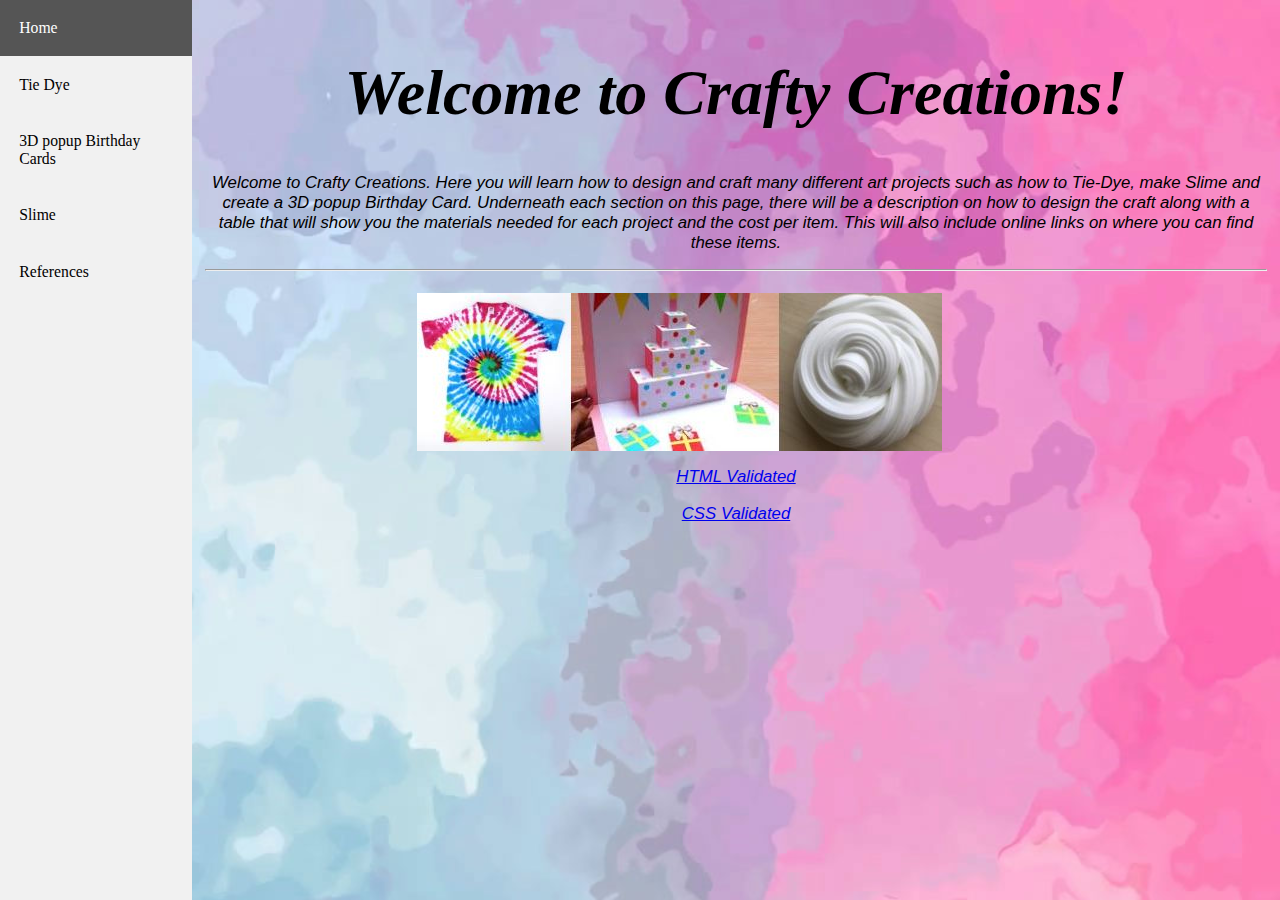
<file: index.html>
<!DOCTYPE html>
	<html lang="en">
		<head>
			<meta charset="utf-8">
			<title> Crafty Creations </title>
 			<link rel="stylesheet" type="text/css" href="main.css"/>
			<link rel="icon" href="Images/icon.png">
		</head> 
		<body>
		<ul>
		  <li><a href="index.html">Home</a></li>
		  <li><a href="tie_dye.html">Tie Dye</a></li>
		  <li><a href="popup.birthday.card.html">3D popup Birthday Cards</a></li>
		  <li><a href="Slime.html">Slime</a></li>
		  <li><a href="references.html">References</a></li>
		</ul>
		<div style="margin-left:15%;padding: 1%;height:100%;">
			<h1> Welcome to Crafty Creations&#33; </h1>
				<p>
				Welcome to Crafty Creations&#46; Here you will learn how to design and craft many different art projects such as how to Tie&#45;Dye&#44; 
				make Slime and create a 3D popup Birthday Card&#46; Underneath each section on this page&#44; there will be a description on how to design the craft along with a table 
				that will show you the materials needed for each project and the cost per item&#46; This will also include online links on where you can find these 
				items&#46;
				</p>
			<hr>
			<div class="box">
				<img class="homepage" src="Images/homepage.JPG" alt="Crafts"/>
			</div>
			<p><a href="https://validator.w3.org/nu/?doc=https%3A%2F%2Fgoharz.github.io%2Fhome%2Findex.html">HTML Validated</a></p>
			<p><a href="https://jigsaw.w3.org/css-validator/validator?uri=https%3A%2F%2Fgoharz.github.io%2Fhome%2F&profile=css3svg&usermedium=all&warning=1&vextwarning=&lang=en">CSS Validated</a></p>
		</div>
		</body>
	</html>
</file>
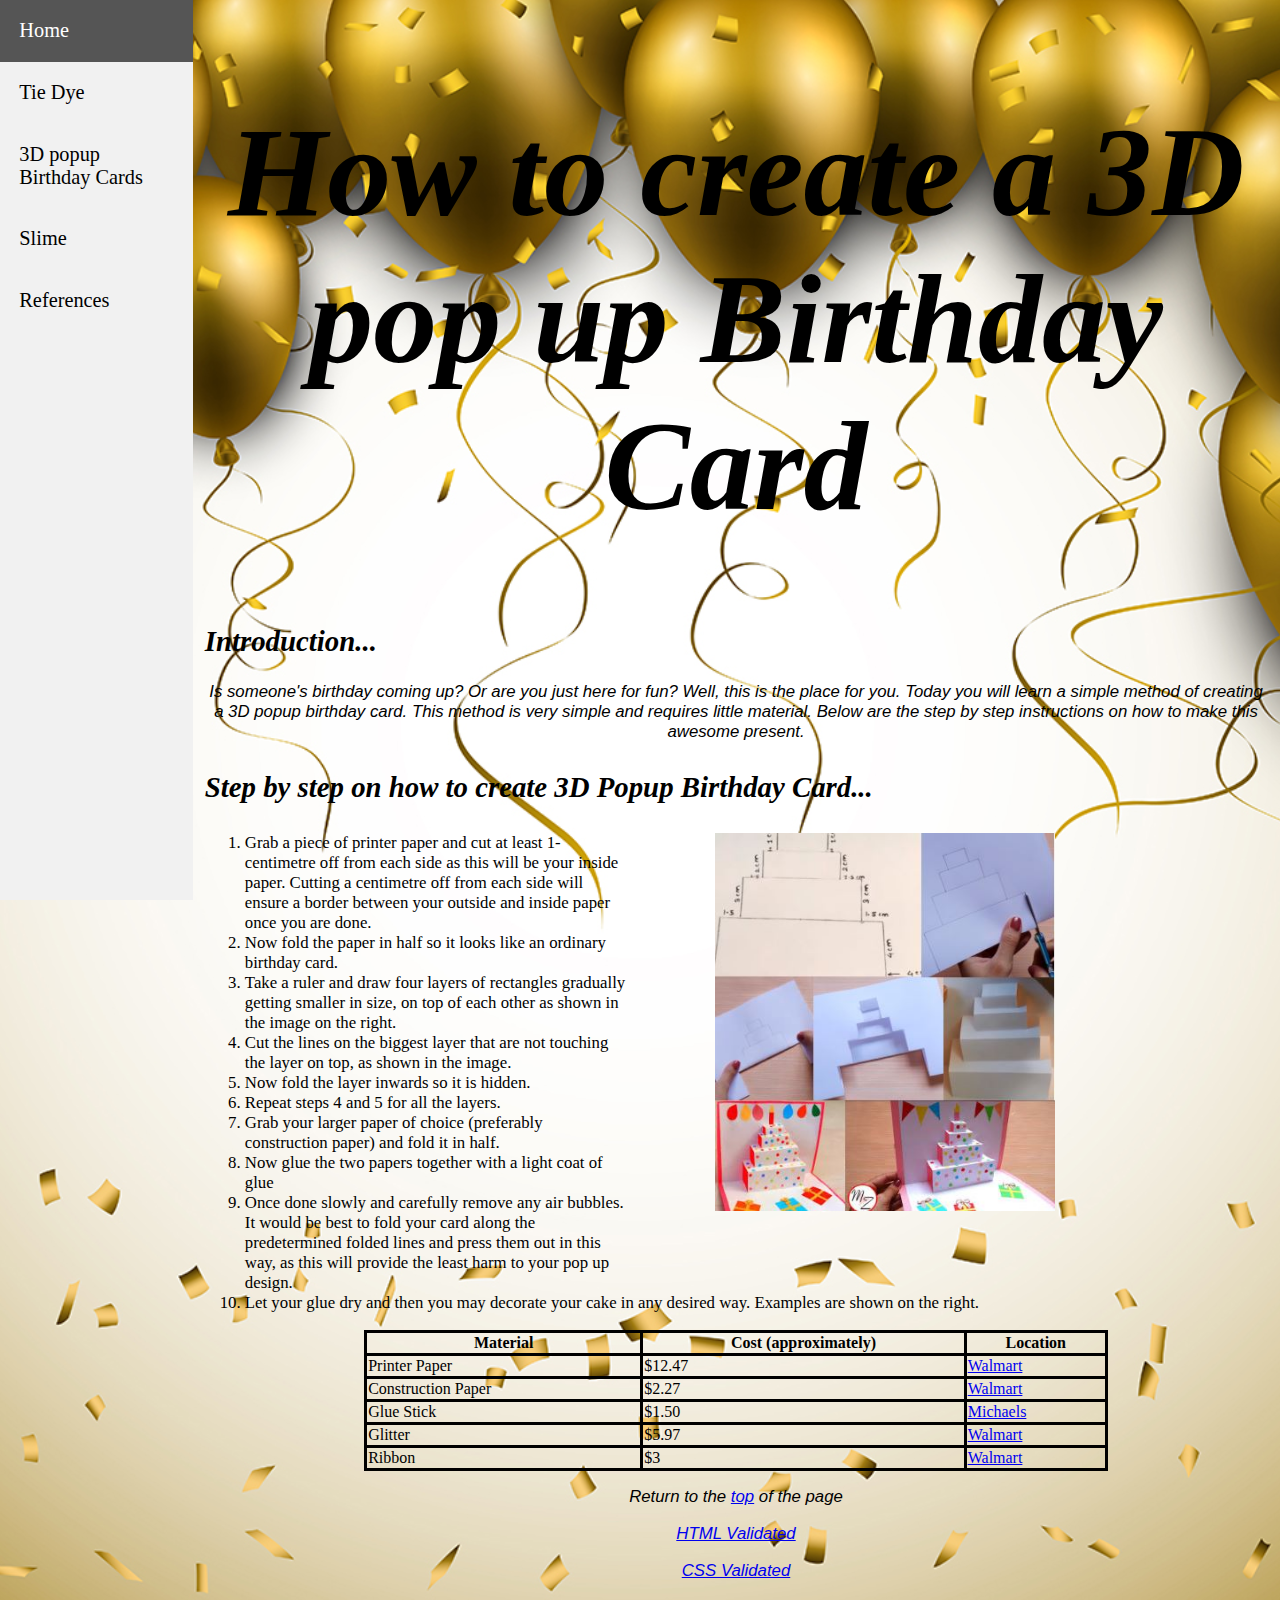
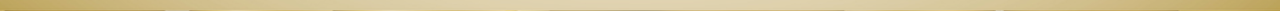
<file: popup.birthday.card.html>
<!DOCTYPE html>
	<html lang="en">
		<head>
			<meta charset="utf-8">
			<title> Crafty Creations </title>
			<link rel="stylesheet" type="text/css" href="popup.birthday.card.css"/>
			<link rel="icon" href="Images/icon.png">
			</head> 
		<body>
			<ul>
			  <li><a href="index.html">Home</a></li>
			  <li><a href="tie_dye.html">Tie Dye</a></li>
			  <li><a href="popup.birthday.card.html">3D popup Birthday Cards</a></li>
			  <li><a href="Slime.html">Slime</a></li>
			  <li><a href="references.html">References</a></li>
			</ul>
			<div style="margin-left:15%;padding:1%;height:100%;">
				<h1> How to create a 3D pop up Birthday Card</h1>
				<h2>Introduction&#46;&#46;&#46;</h2>
					<p>
					 Is someone&#39;s birthday coming up&#63; Or are you just here for fun&#63; Well&#44; this is the place for you&#46; Today you will learn a simple
					 method of creating a 3D popup birthday card&#46; This method is very simple and requires little material&#46; Below are the step by step
					 instructions on how to make this awesome present&#46; 
					</p>
				<h3>Step by step on how to create 3D Popup Birthday Card&#46;&#46;&#46;</h3>
					<div class="box">
						<div class="imgBx">
							<img class="card" src="Images/Card1.JPG" alt="Step by Step on how to make Popup Birthday Card"/>
						</div>
						<div class="content">
							<ol>
							  <li>Grab a piece of printer paper and cut at least 1-centimetre off from each side as this will be your inside paper&#46; Cutting a centimetre off from each side will ensure a border
							  between your outside and inside paper once you are done&#46;</li>
							  <li>Now fold the paper in half so it looks like an ordinary birthday card&#46;</li>
							  <li>Take a ruler and draw four layers of rectangles gradually getting smaller in size&#44; on top of each other as shown in the image on the right&#46;</li>
							  <li>Cut the lines on the biggest layer that are not touching the layer on top&#44; as shown in the image&#46;</li>
							  <li>Now fold the layer inwards so it is hidden&#46;</li>
							  <li>Repeat steps 4 and 5 for all the layers&#46;</li>
							  <li>Grab your larger paper of choice &#40;preferably construction paper&#41; and fold it in half&#46;</li>
							  <li>Now glue the two papers together with a light coat of glue</li>
							  <li>Once done slowly and carefully remove any air bubbles&#46; It would be best to fold your card along the predetermined folded lines and press them out in this way&#44; as this will provide the
							  least harm to your pop up design&#46;</li>
							  <li>Let your glue dry and then you may decorate your cake in any desired way&#46; Examples are shown on the right&#46;</li>
							</ol> 
							<table>
								<tr>
								  <th>Material</th>
								  <th>Cost &#40;approximately&#41;</th>
								  <th>Location</th>
								</tr>
								<tr>
								  <td>Printer Paper</td>
								  <td>&#36;12&#46;47</td>
								  <td><a href="https://www.walmart.ca/en/ip/hammermill-inkjet-copy-paper/6000073907021">Walmart</a></td>
								</tr>
								<tr>
								  <td>Construction Paper</td>
								  <td>&#36;2&#46;27</td>
								  <td><a href="https://www.walmart.ca/en/ip/crayola-construction-paper-100-count/6000016935879?cmpid=sem_google_en_pla_none_868545292_40527268781_None&gclsrc=aw.ds&&gclid=Cj0KCQjw6KrtBRDLARIsAKzvQIHWOZ7p7o5Vn9W77aq6PmJeTKBRo-VUy6EsR60QNdF315-C6W1UO0EaApywEALw_wcB&gclsrc=aw.ds">
								  Walmart</a></td>
								</tr>
								<tr>
								  <td>Glue Stick</td>
								  <td>&#36;1&#46;50</td>
								  <td><a href="https://canada.michaels.com/en/glue-stick-by-creatology/10106046.html?cm_mmc=PLASearch-_-google-_-MICH_Shopping_CA_N_CatchAll_N_N_N_N-_-Generic&gclid=Cj0KCQjw6KrtBRDLARIsAKzvQIHatfjtDrkFzL29Qo2PEts-qYy8ZMQ1EiOnL0C9uF_7h-j4GlGvgHQaAjvaEALw_wcB">
								  Michaels</a></td> 
								</tr>
								<tr>
								  <td>Glitter</td>
								  <td>&#36;5&#46;97</td>
								  <td><a href="https://www.walmart.ca/en/ip/glitter-shakers/6000119380275?cmpid=sem_google_en_pla_none_868545292_75196238341_None&gclsrc=aw.ds&&gclid=Cj0KCQjw6KrtBRDLARIsAKzvQIFrkrD4sSqSz3ToT2PTRb6it7oTOo5-w8M2OLFE3knwfHnba_AlLWoaAv-vEALw_wcB&gclsrc=aw.ds">
								  Walmart</a></td>
								</tr>
								<tr>
								  <td>Ribbon</td>
								  <td>&#36;3</td>
								  <td><a href="https://www.walmart.ca/en/ip/qualatex-316-curling-ribbon-white/6000196025932?cmpid=sem_google_en_pla_none_868545292_75196238341_None&gclsrc=aw.ds&&gclid=Cj0KCQjw6KrtBRDLARIsAKzvQIFhxP-_Ec00WSvOzn1wlC_qIP86WpVMMk3xFNnu1F08t9_6G8DaK3EaAnenEALw_wcB&gclsrc=aw.ds">
								  Walmart</a></td>
								</tr>
						</table>	
						<p> Return to the <a href= "#Top"> top</a> of the page </p>
						<p><a href="https://validator.w3.org/nu/?doc=https%3A%2F%2Fgoharz.github.io%2Fhome%2Fpopup.birthday.card.html">HTML Validated</a></p>
						<p><a href="https://jigsaw.w3.org/css-validator/validator?uri=https%3A%2F%2Fgoharz.github.io%2Fhome%2Fpopup.birthday.card.html&profile=css3svg&usermedium=all&warning=1&vextwarning=&lang=en">CSS Validated</a></p>
						</div>
				</div>
		</div>
		</body>
	</html>
</file>
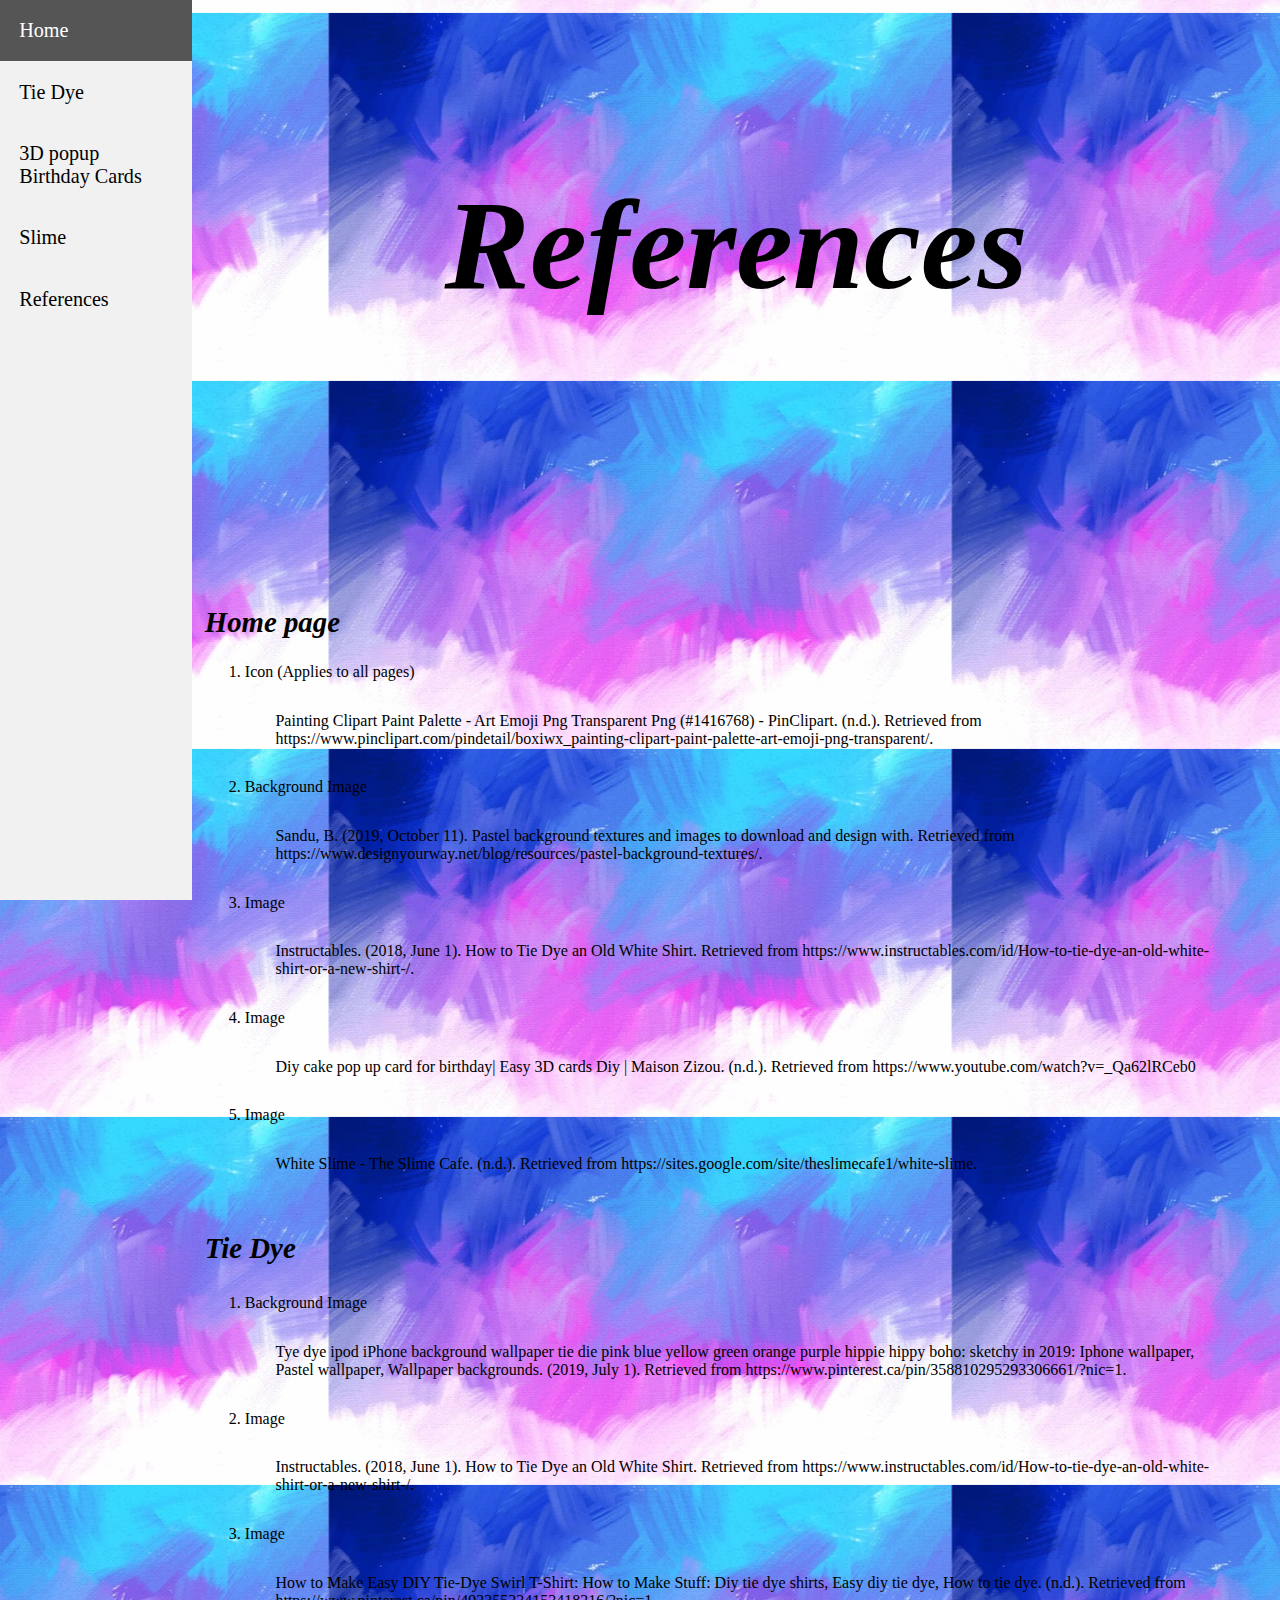
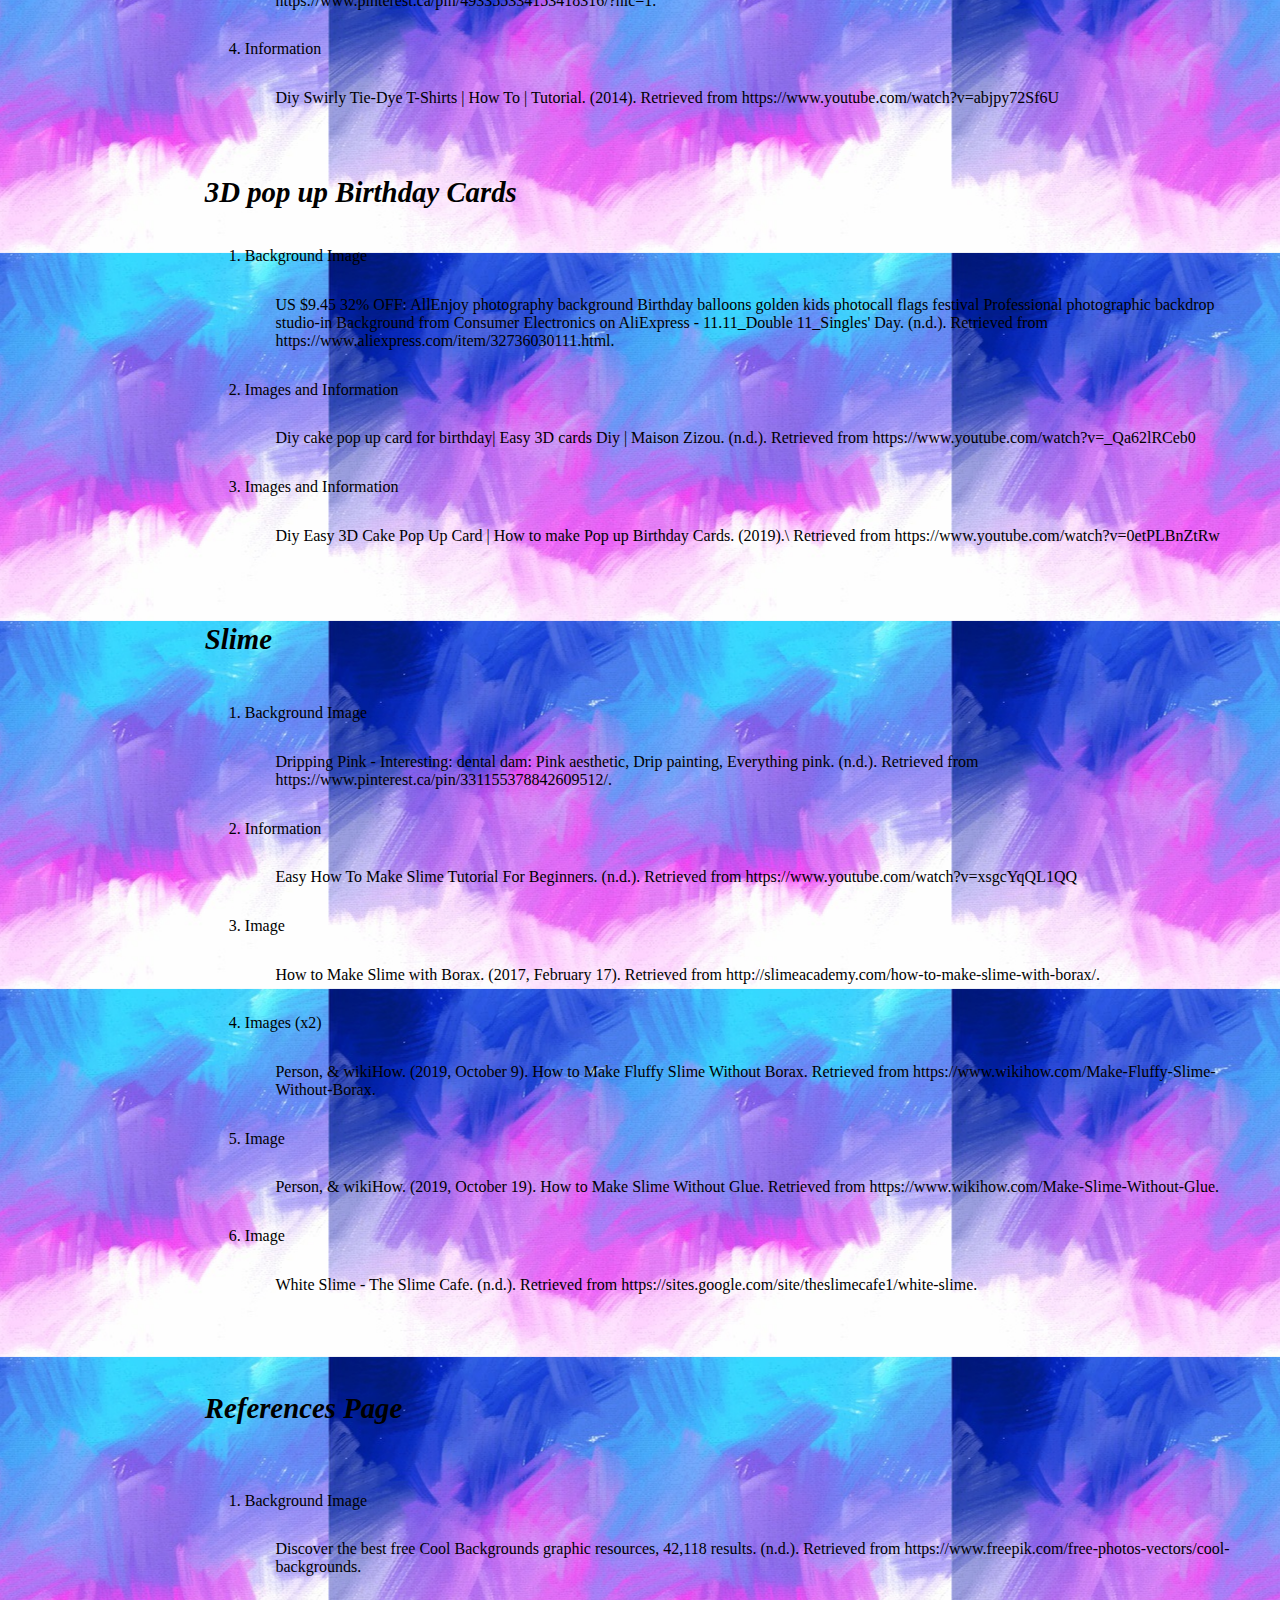
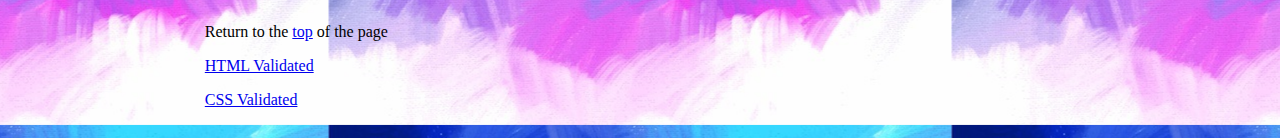
<file: references.html>
<!DOCTYPE html>
	<html lang="en">
		<head>
			<meta charset="utf-8">
			<title>References</title>
 			<link rel="stylesheet" type="text/css" href="references.css"/>
			<link rel="icon" href="Images/icon.png">
		</head> 
		<body>
		<ul>
		  <li><a href="index.html">Home</a></li>
		  <li><a href="tie_dye.html">Tie Dye</a></li>
		  <li><a href="popup.birthday.card.html">3D popup Birthday Cards</a></li>
		  <li><a href="Slime.html">Slime</a></li>
		  <li><a href="references.html">References</a></li>
		</ul>
			<div style="margin-left:15%;padding: 1%;height:100%;">
				<h1>References</h1>
				<h2>Home page</h2>
					<ol>
					  <li> Icon &#40;Applies to all pages&#41;
					  <a href="https://www.pinclipart.com/pindetail/boxiwx_painting-clipart-paint-palette-art-emoji-png-transparent/">Painting Clipart Paint Palette - Art Emoji Png Transparent Png (#1416768) - PinClipart. (n.d.).
					  Retrieved from https://www.pinclipart.com/pindetail/boxiwx_painting-clipart-paint-palette-art-emoji-png-transparent/.</a>
					  </li>
					  <li> Background Image 
					  <a href= https://www.designyourway.net/blog/resources/pastel-background-textures/.> Sandu, B&#46; (2019, October 11)&#46; Pastel background textures and images to download and design with&#46; Retrieved from
					  https://www.designyourway.net/blog/resources/pastel-background-textures/.</a>
					  </li>
					<!--Images below were edited together into one image-->
				      <li> Image
					  <a href="https://www.instructables.com/id/How-to-tie-dye-an-old-white-shirt-or-a-new-shirt-/">Instructables&#46; (2018, June 1)&#46; How to Tie Dye an Old White Shirt&#46; Retrieved from https://www.instructables.com/id/How-to-tie-dye-an-old-white-shirt-or-a-new-shirt-/.</a>
					  </li>
					  <li> Image 
					  <a href="https://www.youtube.com/watch?v=_Qa62lRCeb0">Diy cake pop up card for birthday| Easy 3D cards Diy | Maison Zizou&#46; (n.d.)&#46; Retrieved 
					  from https://www.youtube.com/watch?v=_Qa62lRCeb0</a>
					  </li> 
					  <li> Image
					  <a href="https://sites.google.com/site/theslimecafe1/white-slime">White Slime - The Slime Cafe&#46; (n.d.)&#46; Retrieved from https://sites.google.com/site/theslimecafe1/white-slime.</a>
					  </li>
					<!--Images above were edited together into one image-->
					</ol>
				<h3>Tie Dye</h3>
					<ol>				
					  <li> Background Image
					  <a href="https://www.pinterest.ca/pin/358810295293306661/?nic=1."> Tye dye ipod iPhone background wallpaper tie die pink blue yellow green orange purple hippie hippy boho: sketchy in 2019: Iphone wallpaper,
					  Pastel wallpaper, Wallpaper backgrounds&#46; (2019, July 1)&#46; Retrieved from https://www.pinterest.ca/pin/358810295293306661/?nic=1.</a>
					  </li>
					<!--Images below were edited together into one image-->
					  <li> Image
					  <a href="https://www.instructables.com/id/How-to-tie-dye-an-old-white-shirt-or-a-new-shirt-/">Instructables&#46; (2018, June 1)&#46; How to Tie Dye an Old White Shirt&#46; Retrieved from https://www.instructables.com/id/How-to-tie-dye-an-old-white-shirt-or-a-new-shirt-/.</a>
					  </li>
					  <li> Image
					  <a href="https://www.pinterest.ca/pin/493355334153418316/?nic=1">How to Make Easy DIY Tie-Dye Swirl T-Shirt: How to Make Stuff: Diy tie dye shirts, Easy diy tie dye, How to tie dye&#46; (n.d.)&#46; 
					  Retrieved from https://www.pinterest.ca/pin/493355334153418316/?nic=1.</a>
					  </li>
					<!--Images above were edited together into one image-->
					  <li> Information 
					  <a href="https://www.youtube.com/watch?v=abjpy72Sf6U">Diy Swirly Tie-Dye T-Shirts | How To | Tutorial&#46; (2014)&#46; Retrieved from
					  https://www.youtube.com/watch?v=abjpy72Sf6U</a>
					  </li>
					</ol>	
				<h4>3D pop up Birthday Cards</h4>
					<ol>
					  <li> Background Image
					  <a href="https://www.aliexpress.com/item/32736030111.html">US $9.45 32% OFF: AllEnjoy photography background Birthday balloons golden kids photocall flags festival Professional photographic backdrop 
					  studio-in Background from Consumer Electronics on AliExpress - 11.11_Double 11_Singles' Day&#46; (n.d.)&#46; Retrieved from https://www.aliexpress.com/item/32736030111.html.</a>
					  </li>
					<!--Images below were edited together into one image-->
					  <li>  Images and Information 
					  <a href="https://www.youtube.com/watch?v=_Qa62lRCeb0">Diy cake pop up card for birthday| Easy 3D cards Diy | Maison Zizou&#46; (n.d.)&#46; Retrieved 
					  from https://www.youtube.com/watch?v=_Qa62lRCeb0</a>
					  </li> 
					  <li> Images and Information  
					  <a href="https://www.youtube.com/watch?v=0etPLBnZtRw">Diy Easy 3D Cake Pop Up Card | How to make Pop up Birthday Cards&#46; (2019).\
					  Retrieved from https://www.youtube.com/watch?v=0etPLBnZtRw</a>
					  </li>
					<!--Images above were edited together into one image-->
					</ol>
				<h5>Slime</h5>
					<ol>
					  <li> Background Image
					  <a href="https://www.pinterest.ca/pin/331155378842609512/">Dripping Pink - Interesting: dental dam: Pink aesthetic, Drip painting, 
					  Everything pink&#46; (n.d.)&#46; Retrieved from https://www.pinterest.ca/pin/331155378842609512/.</a>
					  <li> Information 
					  <a href="https://www.youtube.com/watch?v=xsgcYqQL1QQ">Easy How To Make Slime Tutorial For Beginners&#46; (n.d.)&#46; Retrieved from https://www.youtube.com/watch?v=xsgcYqQL1QQ</a>
					  </li>
					<!--Images below were edited together into one image-->
					  <li> Image
					  <a href="http://slimeacademy.com/how-to-make-slime-with-borax/">How to Make Slime with Borax&#46; (2017, February 17)&#46; Retrieved from 
					  http://slimeacademy.com/how-to-make-slime-with-borax/.</a>
					  </li>
					  <li> Images (x2)
					  <a href="https://www.wikihow.com/Make-Fluffy-Slime-Without-Borax">Person, & wikiHow&#46; (2019, October 9)&#46; How to Make Fluffy Slime
					  Without Borax&#46; Retrieved from https://www.wikihow.com/Make-Fluffy-Slime-Without-Borax.</a>
					  </li>
					  <li> Image
					  <a href="https://www.wikihow.com/Make-Slime-Without-Glue">Person, & wikiHow&#46; (2019, October 19)&#46; How to Make Slime Without Glue&#46; 
					  Retrieved from https://www.wikihow.com/Make-Slime-Without-Glue.</a>
					  </li>
					  <li> Image
					  <a href="https://sites.google.com/site/theslimecafe1/white-slime">White Slime - The Slime Cafe&#46; (n.d.)&#46; Retrieved from https://sites.google.com/site/theslimecafe1/white-slime.</a>
					  </li>
					<!--Images above were edited together into one image-->
					</ol>
				<h6>References Page</h6>
					<ol>
					  <li> Background Image
					  <a href="https://www.freepik.com/free-photos-vectors/cool-backgrounds">Discover the best free Cool Backgrounds graphic resources,
					  42,118 results&#46; (n.d.)&#46; Retrieved from https://www.freepik.com/free-photos-vectors/cool-backgrounds.</a>
					  </li>
					</ol> 
					<p> Return to the <a href= "#Top"> top</a> of the page </p>
					<p><a href="https://validator.w3.org/nu/?doc=https%3A%2F%2Fgoharz.github.io%2Fhome%2Freferences.html">HTML Validated</a></p>
					<p><a href="https://jigsaw.w3.org/css-validator/validator?uri=https%3A%2F%2Fgoharz.github.io%2Fhome%2Freferences.html&profile=css3svg&usermedium=all&warning=1&vextwarning=&lang=en">CSS Validated</a></p>
			</div>
		</body>
	</html>
</file>
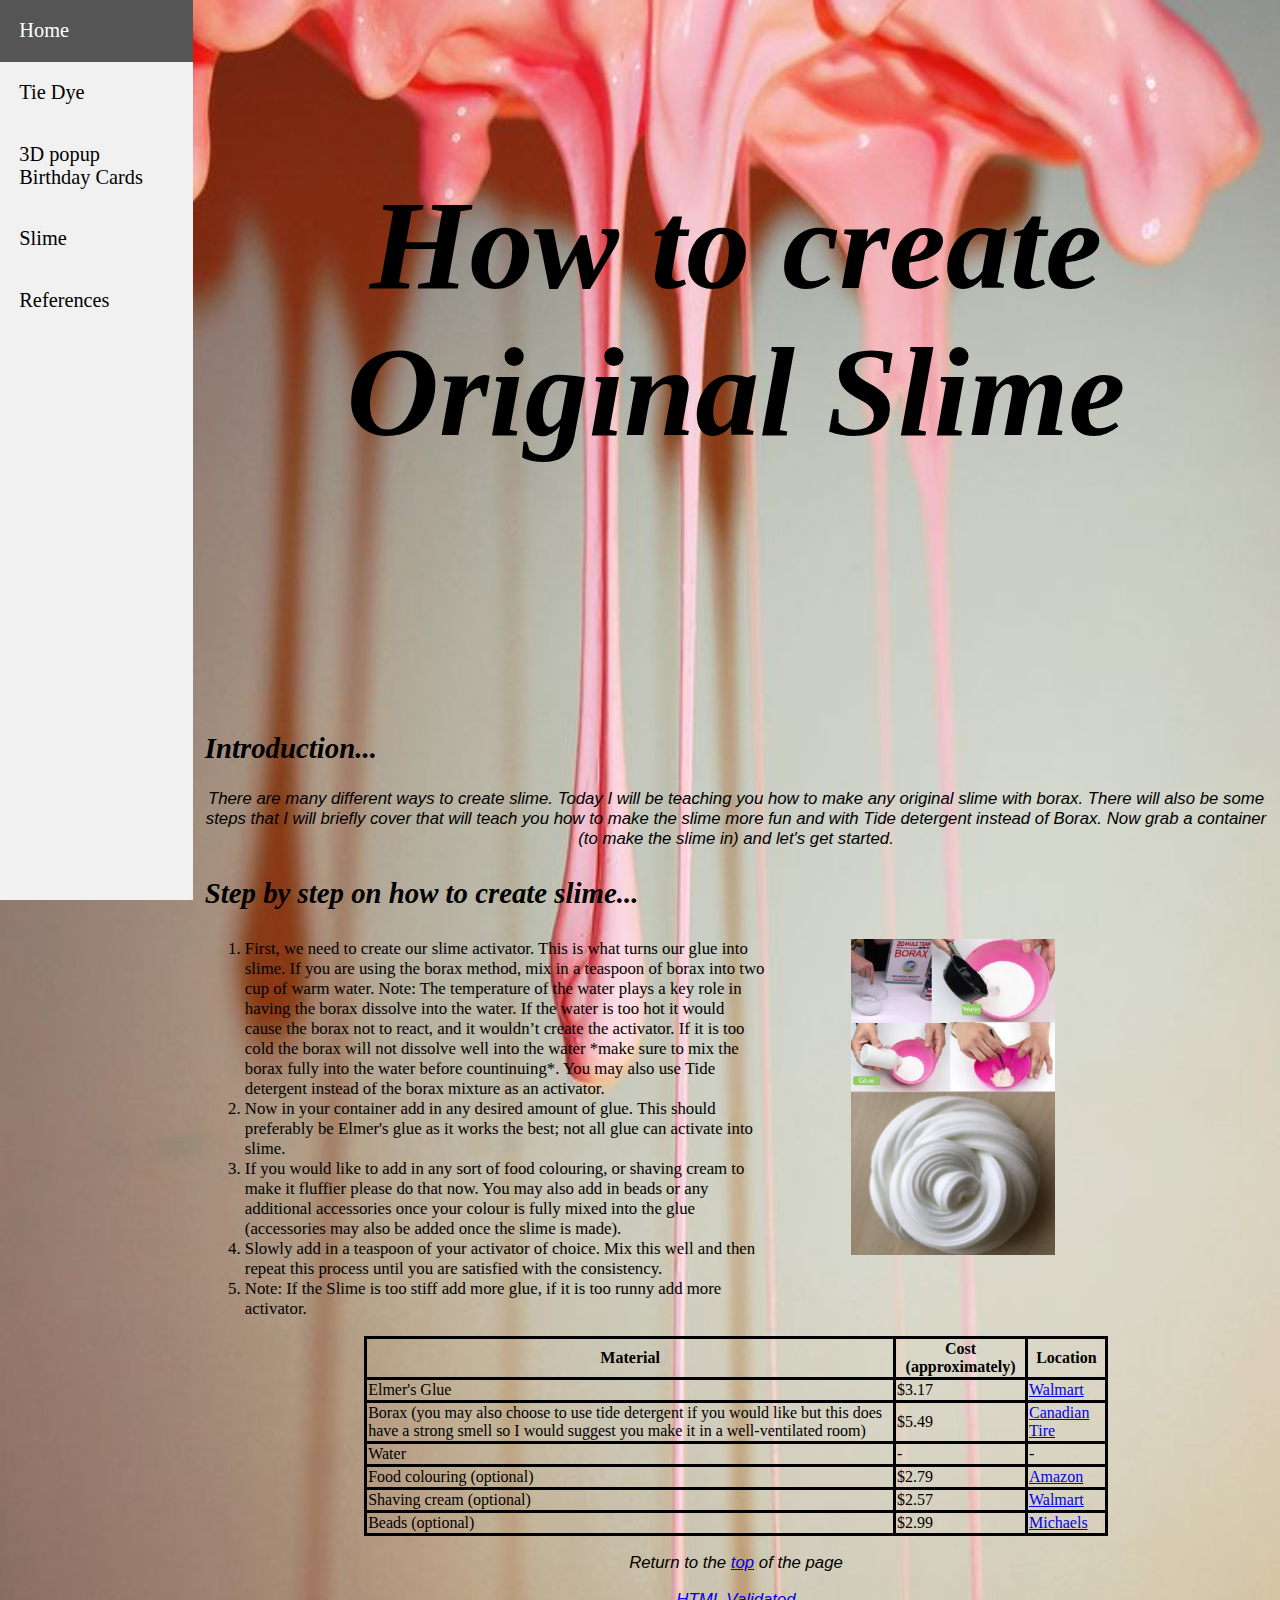
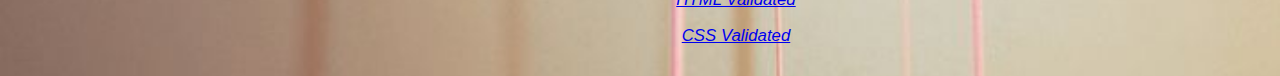
<file: Slime.html>
<!DOCTYPE html>
	<html lang="en">
		<head>
			<meta charset="utf-8">
			<title> Crafty Creations </title>
			<link rel="stylesheet" type="text/css" href="slime.css"/>
			<link rel="icon" href="Images/icon.png">
			</head> 
		<body>
		<ul>
		  <li><a href="index.html">Home</a></li>
		  <li><a href="tie_dye.html">Tie Dye</a></li>
		  <li><a href="popup.birthday.card.html">3D popup Birthday Cards</a></li>
		  <li><a href="Slime.html">Slime</a></li>
		  <li><a href="references.html">References</a></li>
		</ul>
		<div style="margin-left:15%;padding:1%;height:100%;">
			<h1> How to create Original Slime </h1>
			<h2> Introduction&#46;&#46;&#46; </h2>
				<p>
				There are many different ways to create slime&#46; Today I will be teaching you how to make any original slime with borax&#46; There will also be some steps that
				I will briefly cover that will teach you how to make the slime more fun and with Tide detergent instead of Borax&#46; Now grab a container &#40;to make the slime in&#41;
				and let&#39;s get started&#46; 
				</p>
			<h3>Step by step on how to create slime&#46;&#46;&#46;</h3>
				<div class="box">
					<div class="imgBx">
						<img class="slime" src="Images/slime.JPG" alt="Step by Step on how to make slime"/>
					</div>
					<div class="content">
						<ol>
						  <li>First&#44; we need to create our slime activator&#46; This is what turns our glue into slime&#46; If you are using the borax method&#44; mix in a  teaspoon of borax into
						  two cup of warm water&#46; Note&#58; The temperature of the water plays a key role in having the borax dissolve into the water&#46; If the water is too hot it would cause the
						  borax not to react&#44; and it wouldn’t create the activator&#46; If it is too cold the borax will not dissolve well into the water &#42;make sure to mix the 
						  borax fully into the water before countinuing&#42;&#46; You may also use Tide detergent instead of the borax mixture as an activator&#46;</li>
						  <li>Now in your container add in any desired amount of glue&#46; This should preferably be Elmer&#39;s glue as it works the best&#59; not all glue can activate
						  into slime&#46; </li>
						  <li>If you would like to add in any sort of food colouring&#44; or shaving cream to make it fluffier please do that now&#46; You may also add in beads or 
						  any additional accessories once your colour is fully mixed into the glue &#40;accessories may also be added once the slime is made&#41;&#46;</li>
						  <li>Slowly add in a teaspoon of your activator of choice&#46; Mix this well and then repeat this process until you are satisfied with the consistency&#46;</li>
						  <li>Note&#58; If the Slime is too stiff add more glue&#44; if it is too runny add more activator&#46;</li>
						</ol> 
						<table>
							<tr>
							  <th>Material</th>
							  <th>Cost &#40;approximately&#41;</th>
							  <th>Location</th>
							</tr>
							<tr>
							  <td>Elmer&#39;s Glue</td>
							  <td>&#36;3&#46;17</td>
							  <td><a href="https://www.walmart.ca/en/ip/elmers-glue-all/6000068739084?cmpid=sem_google_en_pla_none_868545292_76688015445_None&gclsrc=aw.ds&&gclid=Cj0KCQjw_5rtBRDxARIsAJfxvYBu7i1VTlsiBw90FcgYjpy-gFjuv-CbHgS5JE4d9DLud9LGBIfZl4EaAhLjEALw_wcB&gclsrc=aw.ds">
							  Walmart</a></td>
							</tr>
							<tr>
							  <td>Borax &#40;you may also choose to use tide detergent if you would like but this does have a strong smell so I would suggest you make it in a 
							  well-ventilated room&#41;</td>
							  <td>&#36;5.49</td>
							  <td><a href="https://www.canadiantire.ca/en/pdp/20-mule-team-borax-multi-purpose-cleaner-1-84-kg-0533125p.0533125.html?gclid=Cj0KCQjw_5rtBRDxARIsAJfxvYBm2LqbMrGO2UeMmMKTUk3gR1xs8lcR3YcdTozH7ImWCwbJM3IMiwwaAjbNEALw_wcB&gclsrc=aw.ds#store=209">
							  Canadian Tire</a></td>
							</tr>
							<tr>
							  <td>Water</td>
							  <td>&#45;</td>
							  <td>&#45;</td> 
							</tr>
							<tr>
							  <td>Food colouring &#40;optional&#41;</td>
							  <td>&#36;2&#46;79</td>
							  <td><a href="https://www.amazon.ca/Club-House-Colour-Preparation-Count/dp/B00HVVNC8S/ref=pd_sbs_79_t_1/146-9338317-4480405?_encoding=UTF8&pd_rd_i=B00HVVNC8S&pd_rd_r=8f2253ae-4661-433a-8833-fc93a49add24&pd_rd_w=oK03e&pd_rd_wg=5ZzVG&pf_rd_p=9926bb69-42b9-46e4-b788-f665992e326d&pf_rd_r=8FENDXXATV1PTQ0FTC4E&psc=1&refRID=8FENDXXATV1PTQ0FTC4E">
							  Amazon</a></td>
							</tr>
							<tr>
							  <td>Shaving cream &#40;optional&#41;</td>
							  <td>&#36;2&#46;57</td>
							  <td><a href="https://www.walmart.ca/en/ip/glad-cling-wrap/6000039455609">Walmart</a></td>
							</tr>
							<tr>
							  <td>Beads &#40;optional&#41;</td>
							  <td>&#36;2&#46;99</td>
							  <td><a href="https://canada.michaels.com/en/floracraft-make-it-fun-slime-ballz/10524374.html?cm_mmc=PLASearch-_-google-_-MICH_Shopping_CA_N_CatchAll_N_N_N_N-_-Generic&gclid=Cj0KCQjw_5rtBRDxARIsAJfxvYANoNoOiKuulzGTBXmMCtD6aRrTY9mS9bCQW-IMZL6UHBgrD1Kcng8aAk_0EALw_wcB">
							  Michaels</a></td>
							</tr>
					</table>	
					<p> Return to the <a href= "#Top"> top</a> of the page </p>
					<p><a href="https://validator.w3.org/nu/?doc=https%3A%2F%2Fgoharz.github.io%2Fhome%2FSlime.html">HTML Validated</a></p>
					<p><a href="https://jigsaw.w3.org/css-validator/validator?uri=https%3A%2F%2Fgoharz.github.io%2Fhome%2FSlime.html&profile=css3svg&usermedium=all&warning=1&vextwarning=&lang=en">CSS Validated</a></p>
					</div>
				</div>
		</div>	
		</body>
	</html>
</file>
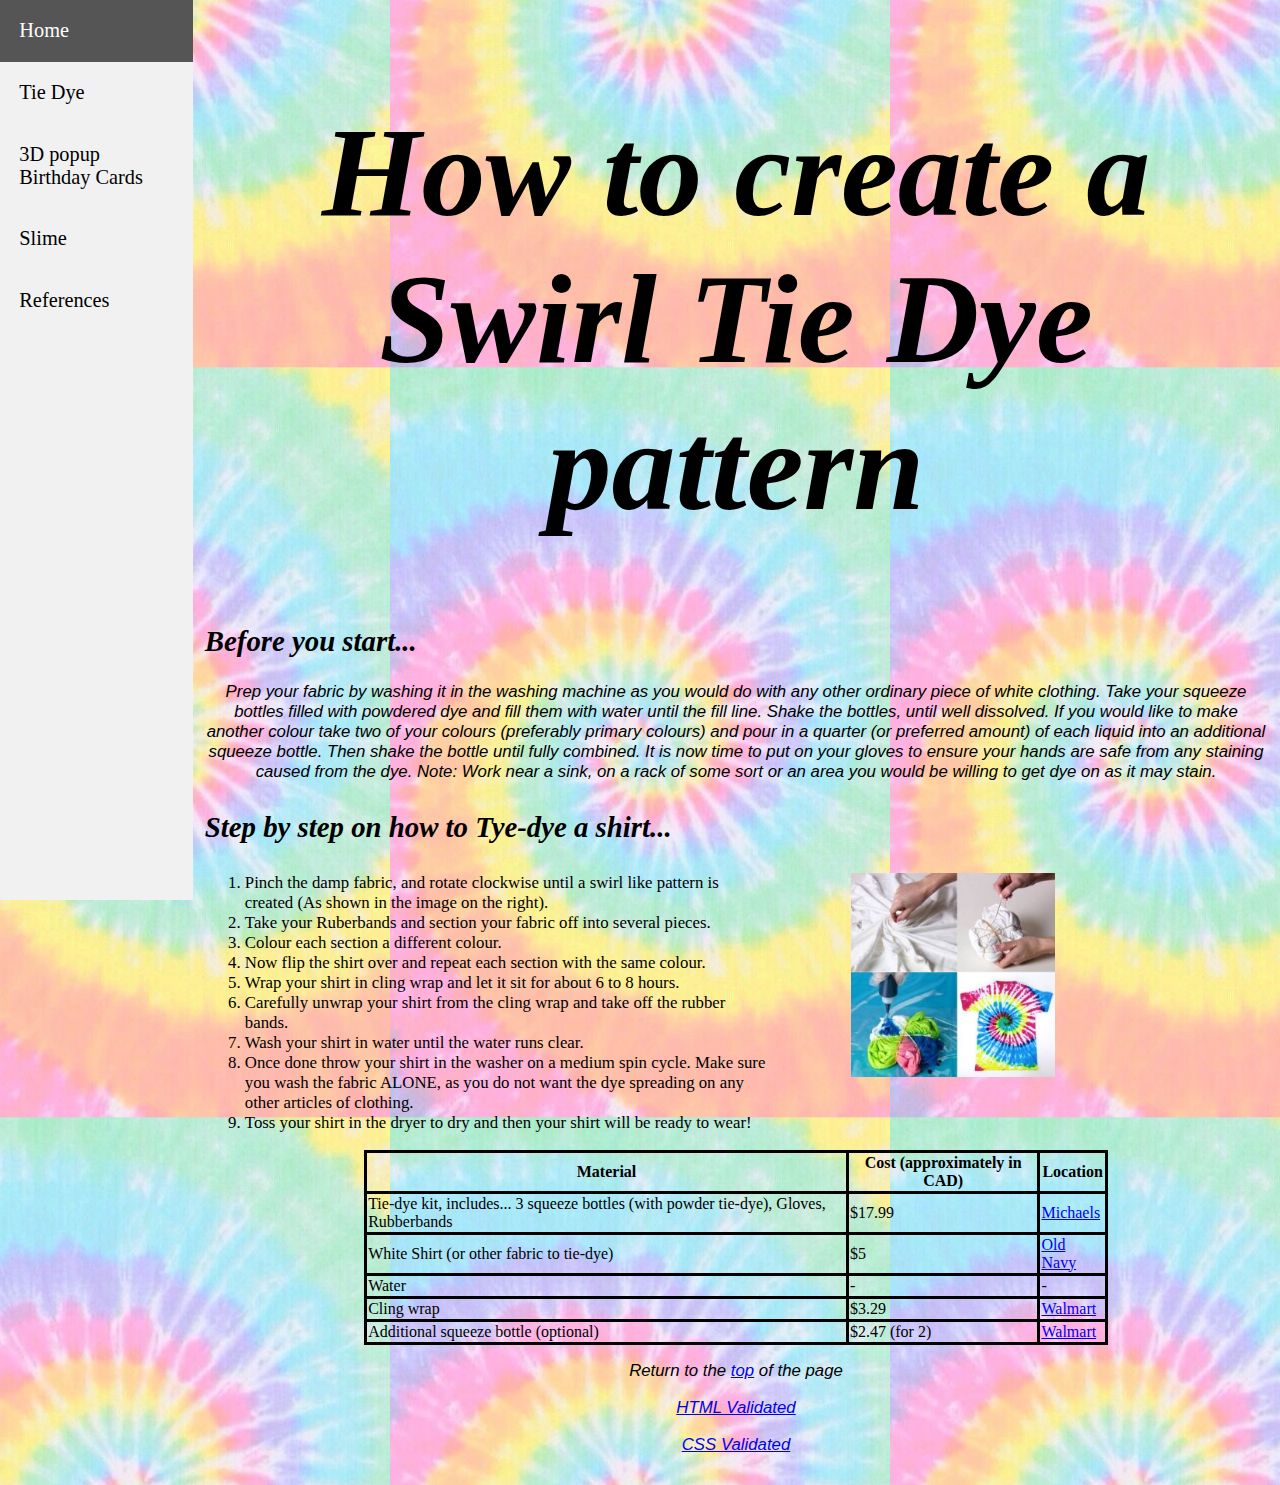
<file: tie_dye.html>
<!DOCTYPE html>
	<html lang="en">
		<head>
			<meta charset="utf-8">
			<title> Crafty Creations </title>
			<link rel="stylesheet" type="text/css" href="tie.dye.css"/>
			<link rel="icon" href="Images/icon.png">
			</head> 
		<body>
		<ul>
		  <li><a href="index.html">Home</a></li>
		  <li><a href="tie_dye.html">Tie Dye</a></li>
		  <li><a href="popup.birthday.card.html">3D popup Birthday Cards</a></li>
		  <li><a href="Slime.html">Slime</a></li>
		  <li><a href="references.html">References</a></li>
		</ul>
		<div style="margin-left:15%;padding:1%;height:100%;">
			<h1> How to create a Swirl Tie Dye pattern </h1>
			<h2> Before you start&#46;&#46;&#46; </h2>
				<p>
				Prep your fabric by washing it in the washing machine as you would do with any other ordinary piece of white clothing&#46; 
				Take your squeeze bottles filled with powdered dye and fill them with water until the fill line&#46; Shake the bottles&#44; until well dissolved&#46; 
				If you would like to make another colour take two of your colours  &#40;preferably primary colours&#41; and pour in a quarter 
				&#40;or preferred amount&#41; of each liquid into an additional squeeze bottle&#46; Then shake the bottle until fully combined&#46; 
				It is now time to put on your gloves to ensure your hands are safe from any staining caused from the dye&#46; Note&#58; Work near a sink&#44;
				on a rack of some sort or an area you would be willing to get dye on as it may stain&#46; 

				</p>
				<h3>Step by step on how to Tye&#45;dye a shirt&#46;&#46;&#46;</h3>
					<div class="box">
						<div class="imgBx">
							<img class="tiedye" src="Images/img1.JPG" alt="Tie Dye, step by step"/>
						</div>
						<div class="content">
							<ol>
							  <li>Pinch the damp fabric&#44; and rotate clockwise until a swirl like pattern is created &#40;As shown in the image on the right&#41;&#46;</li>
							  <li>Take your Ruberbands and section your fabric off into several pieces&#46;</li>
							  <li>Colour each section a different colour&#46;</li>
							  <li>Now flip the shirt over and repeat each section with the same colour&#46;</li>
							  <li>Wrap your shirt in cling wrap and let it sit for about 6 to 8 hours&#46;</li>
							  <li>Carefully unwrap your shirt from the cling wrap and take off the rubber bands&#46;</li>
							  <li>Wash your shirt in water until the water runs clear&#46;</li>
							  <li>Once done throw your shirt in the washer on a medium spin cycle&#46; Make sure you wash the fabric ALONE&#44; as you do not want the dye 
							  spreading on any other articles of clothing&#46;</li>
							  <li>Toss your shirt in the dryer to dry and then your shirt will be ready to wear&#33;</li>
							</ol>
							<table>
								<tr>
								  <th>Material</th>
								  <th>Cost &#40;approximately in CAD&#41;</th>
								  <th>Location</th>
								</tr>
								<tr>
								  <td>Tie&#45;dye kit&#44; includes&#46;&#46;&#46;
								  3 squeeze bottles &#40;with powder tie-dye&#41;&#44; Gloves&#44; Rubberbands</td>
								  <td>&#36;17&#46;99 </td>
								  <td><a href="https://canada.michaels.com/en/one-step-tie-dye-kit/10467103.html?cm_mmc=PLASearch-_-google-_-MICH_Shopping_CA_N_CatchAll_N_N_N_N-_-Generic&gclid=Cj0KCQjwuZDtBRDvARIsAPXFx3DSKSIWaX8i0CY5Yt8evjxHU3GmnZqGW15EYuIgt3HJwb2RW9J1_c4aAnFBEALw_wcB">
								  Michaels</a></td>
								</tr>
								<tr>
								  <td>White Shirt &#40;or other fabric to tie-dye&#41;</td>
								  <td>&#36;5 </td>
								  <td><a href="https://oldnavy.gapcanada.ca/browse/product.do?pid=898709003&CAWELAID=120299910000044199&tid=ocpl000003&kwid=1&ap=7&gclid=Cj0KCQjwuZDtBRDvARIsAPXFx3DTh6JvlFpFtHCaSe3HM7CurHtpGUuM98-7ggZHYe5O1FaYyCYaQ20aAmJzEALw_wcB&gclsrc=aw.ds">
								  Old Navy</a></td>
								</tr>
								<tr>
								  <td>Water</td>
								  <td>&#45;</td>
								  <td>&#45;</td> 
								</tr>
								<tr>
								  <td>Cling wrap</td>
								  <td>&#36;3&#46;29</td>
								  <td><a href="https://www.walmart.ca/en/ip/glad-cling-wrap/6000039455609">Walmart</a></td> 
								</tr>
								<tr>
								  <td>Additional squeeze bottle &#40;optional&#41;</td>
								  <td>&#36;2&#46;47 &#40;for 2&#41;</td>
								  <td><a href="https://www.walmart.ca/en/ip/wilton-mini-squeeze-bottles/6000115219095?cmpid=sem_google_en_pla_none_868545292_40527268781_None&gclsrc=aw.ds&&gclid=Cj0KCQjwuZDtBRDvARIsAPXFx3C1MiMzDQs73Auksf8FnGa3fjLqi87-wl_f6T4qVz58CGig5hVRGAYaAoz4EALw_wcB&gclsrc=aw.ds">
								  Walmart</a></td> 
								</tr>
							</table>	
							<p> Return to the <a href= "#Top"> top</a> of the page </p>
							<p><a href="https://validator.w3.org/nu/?doc=https%3A%2F%2Fgoharz.github.io%2Fhome%2Ftie_dye.html">HTML Validated</a></p>
							<p><a href="https://jigsaw.w3.org/css-validator/validator?uri=https%3A%2F%2Fgoharz.github.io%2Fhome%2Ftie_dye.html&profile=css3svg&usermedium=all&warning=1&vextwarning=&lang=en">CSS Validated</a></p>
						    </div>
					    </div>
		</div>	
		</body>
		
	</html>
</file>
<file: main.css>
body
{
	background-image: url("Images/background.jpg");
	background-size: cover;
	margin: 0;
}

h1
{
	text-align:center;
	color:black;
	font-weight:bold;
	font-size: 400%;
	font-style: oblique;
}

p
{
	text-align:center;
	color:black;
	font-size: 105%;
	font-family: sans-serif; 
	font-style: oblique;
}

 table
{
    width:70%; 
    margin-left:15%; 
    margin-right:15%;
	border-collapse: collapse;
}

ul 
{
  list-style-type: none;
  margin: 0;
  padding: 0;
  width: 15%;
  background-color: #f1f1f1;
  position: fixed;
  height: 100%;
  overflow: auto;
}

ul a 
{
  display: block;
  color: #000;
  padding: 10%;
  text-decoration: none;
  font-size: 98.2%;
}

ul a:hover:not(.active) 
{
  background-color: #555;
  color: white;
}

.box .homepage
{
	display: block;
	margin-top: 2%;
    margin-left: 20%;
	margin-right: 25%;
}
</file>
<file: popup.birthday.card.css>
body
{
	background-image: url("Images/birthday.background.jpg");
	background-size: cover;
	background-position: center; 
	margin: 0;
}

h1
{
	text-align:center;
	color:black;
	font-weight:bold;
	font-size: 800%;
	font-style: oblique;
}
/* Intentionally set text size as “800%” as it covers the page and is creatively different */

h2, h3
{
	text-align:left;
	color:black;
	font-weight:bold;
	font-size: 180%;
	font-style: oblique;
}

p
{
	text-align:center;
	color:black;
	font-size: 105%;
	font-family: sans-serif; 
	font-style: oblique;
}

ol
{
	text-align:left;
	color:black;
	font-size: 105%;
	font-family: amaranth; 
	font-style: normal;
}

 table
{
    width:70%; 
    margin-left:15%; 
    margin-right:15%;
	border-collapse: collapse;
}

table, th, td 
{
  border: solid black;
}

ul 
{
  list-style-type: none;
  margin: 0;
  padding: 0;
  width: 15.1%;
  background-color: #f1f1f1;
  position: fixed;
  height: 100%;
  overflow: auto;
}

ul a 
{
  display: block;
  color: #000;
  padding: 10%;
  text-decoration: none;
  font-size: 127%;
}

ul a:hover:not(.active) 
{
  background-color: #555;
  color: white;
}

.box .imgBx
{
	width: 80%;
}

.box .imgBx .card
{
	display: block;
    margin-left: 10%;
	width: 40%;
	height: 47%;
	float: right;
	border: black;
	margin-bottom: 5%;
}
</file>
<file: references.css>
body
{
	background-image: url("Images/ref.background.jpg");
	background-position: center;
    margin: 0;	
}
  /* Intentionally left out the declaration “cover” as without it gives a cool background effect */
  
h1
{
	text-align:center;
	color:black;
	font-weight:bold;
	font-size: 800%;
	font-style: oblique;
	margin-top: 15%;
}

/* Intentionally set text size as “800%” as it covers the page and is creatively different */
h2
{
	text-align:left;
	color:black;
	font-weight:bold;
	font-size: 180%;
	font-style: oblique;
	margin-top: 27%;
}
h3, h4, h5, h6, h7
{
	text-align:left;
	color:black;
	font-weight:bold;
	font-size: 180%;
	font-style: oblique;
}

ol
{
	text-align:left;
	color:black;
	font-size: 100%;
	font-family: amaranth; 
	font-style: normal;
}

ol a
{
  display: block;
  color: #000;
  padding: 3%;
  text-decoration: none;
}

ol a:hover:not(.active) 
{
  background-color: #555;
  color: white;
}

ul 
{
  list-style-type: none;
  margin: 0;
  padding: 0;
  width: 15%;
  background-color: #f1f1f1;
  position: fixed;
  height: 100%;
  overflow: hidden;
}

ul a
{
  display: block;
  color: #000;
  padding: 10%;
  text-decoration: none;
  font-size: 126%;
}

ul a:hover:not(.active) 
{
  background-color: #555;
  color: white;
}
</file>
<file: slime.css>
body
{
	background-image: url("Images/slime.background.jpg");
	background-size: cover;
	background-position: center; 
	margin: 0;
}

h1
{
	text-align:center;
	color:black;
	font-weight:bold;
	font-size: 800%;
	font-style: oblique;
	margin-top: 15%;
}
/* Intentionally set text size as “800%” as it covers the page and is creatively different */

h2
{
	text-align:left;
	color:black;
	font-weight:bold;
	font-size: 180%;
	font-style: oblique;
	margin-top: 25%;
}

h3
{
	text-align:left;
	color:black;
	font-weight:bold;
	font-size: 180%;
	font-style: oblique;
}

p
{
	text-align:center;
	color:black;
	font-size: 105%;
	font-family: sans-serif; 
	font-style: oblique;
}

ol
{
	text-align:left;
	color:black;
	font-size: 105%;
	font-family: amaranth; 
	font-style: normal;
}

 table
{
    width:70%; 
    margin-left:15%; 
    margin-right:15%;
	border-collapse: collapse;
}

table, th, td 
{
  border: solid black;
}

ul 
{
  list-style-type: none;
  margin: 0;
  padding: 0;
  width: 15.1%;
  background-color: #f1f1f1;
  position: fixed;
  height: 100%;
  overflow: auto;
}

ul a 
{
  display: block;
  color: #000;
  padding: 10%;
  text-decoration: none;
  font-size: 127%;
}

ul a:hover:not(.active) 
{
  background-color: #555;
  color: white;
}

.box .imgBx
{
	width: 80%;
}

.box .imgBx .slime
{
	display: block;
    margin-left: 10%;
	width: 24%;
	height: 20%;
	float: right;
	border: black;
	margin-bottom: 5%;
}
</file>
<file: tie.dye.css>
body
{
	background-image: url("Images/tie.dye.background.jpg");
	background-position: center; 
	margin: 0;
}
  /* Intentionally left out the declaration “cover” as without it gives a cool background effect */

h1
{
	text-align:center;
	color:black;
	font-weight:bold;
	font-size: 800%;
	font-style: oblique;
}
 /* Intentionally set text size as “800%” as it covers the page and is creatively different */
h2, h3
{
	text-align:left;
	color:black;
	font-weight:bold;
	font-size: 180%;
	font-style: oblique;
}

p
{
	text-align:center;
	color:black;
	font-size: 105%;
	font-family: sans-serif; 
	font-style: oblique;
}

ol
{
	text-align:left;
	color:black;
	font-size: 105%;
	font-family: amaranth; 
	font-style: normal;
}

 table
{
    width:70%; 
    margin-left:15%; 
    margin-right:15%;
	border-collapse: collapse;
}

table, th, td 
{
  border: solid black;
}

ul 
{
  list-style-type: none;
  margin: 0;
  padding: 0;
  width: 15.1%;
  background-color: #f1f1f1;
  position: fixed;
  height: 100%;
  overflow: auto;
}

ul a 
{
  display: block;
  color: #000;
  padding: 10%;
  text-decoration: none;
  font-size: 127%;
}

ul a:hover:not(.active) 
{
  background-color: #555;
  color: white;
}

.box .imgBx
{
	width: 80%;
}

.box .imgBx .tiedye
{
	display: block;
    margin-left: 10%;
	width: 24%;
	height: 24%;
	float: right;
	border: black;
	margin-bottom: 5%;
}
</file>
